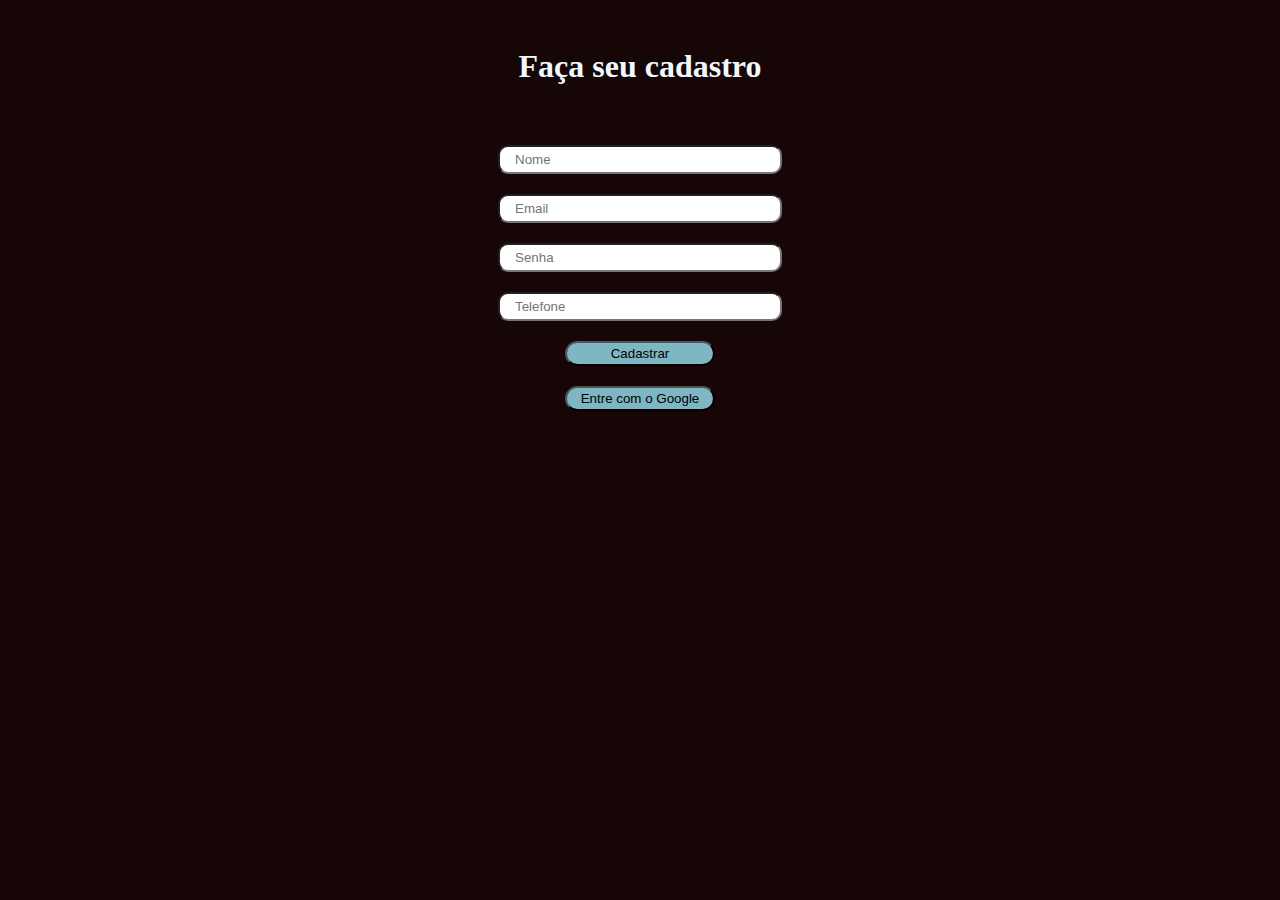
<file: api-de-teste/front-end/index.html>
<!DOCTYPE html>
<html lang="pt-BR">
<head>
    <meta charset="UTF-8">
    <link rel="stylesheet" href="style.css">
    <script src="./script.js" defer></script>
    <meta name="viewport" content="width=device-width, initial-scale=1.0">
    <title>Projeto API</title>
</head>
<body>
    <div class="box"> 
        <h1> Faça seu cadastro </h1>
        <form action="">
            <input type="text" class="nome" name="nome" placeholder="Nome">
            <input type="text" class="email" name="email" placeholder="Email">                                                           
            <input type="password" class="senha" name="senha" placeholder="Senha">
            <input type="text" class="tel" name="tel" placeholder="Telefone">
            <button> Cadastrar </button>
            <button name="google"> Entre com o Google</button>
        </form>
    </div>
</body>
</html>
</file>
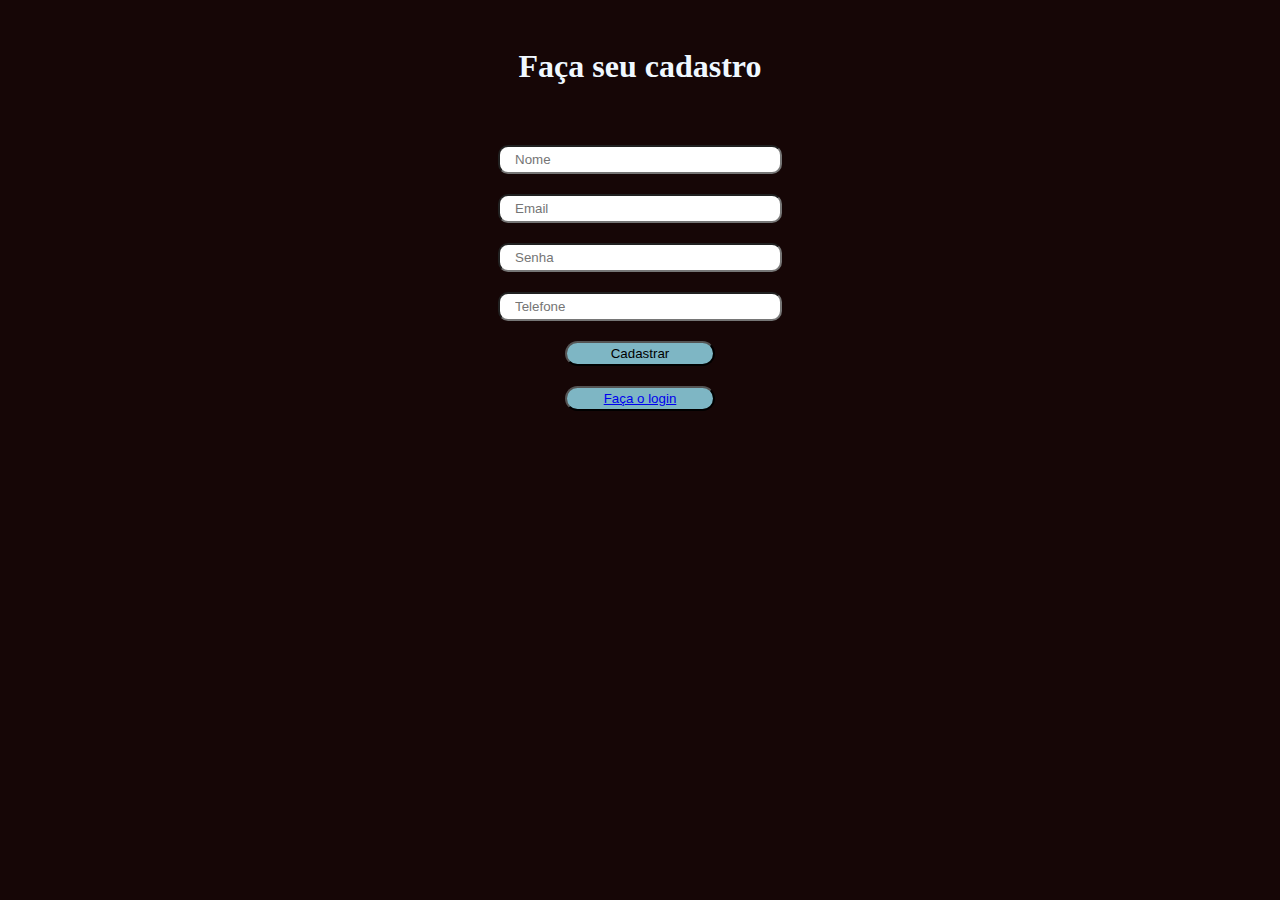
<file: api-de-teste/front-end/html/index.html>
<!DOCTYPE html>
<html lang="pt-BR">
<head>
    <meta charset="UTF-8">
    <link rel="stylesheet" href="../css/style.css">
    <script src="../script/script.js" defer></script>
    <meta name="viewport" content="width=device-width, initial-scale=1.0">
    <title>Projeto API</title>
</head>
<body>
    <div class="box"> 
        <h1> Faça seu cadastro </h1>
        <form action="">
            <input type="text" class="nome" name="nome" placeholder="Nome">
            <input type="text" class="email" name="email" placeholder="Email">                                                           
            <input type="password" class="senha" name="senha" placeholder="Senha">
            <input type="text" class="tel" name="tel" placeholder="Telefone">
            <button> Cadastrar </button>      
            <section>
                <button class="irLogin">
                    <a href="login.html"> Faça o login </a>
                </button> 
            </section>
        </form>
    </div>
    
</body>
</html>
</file>
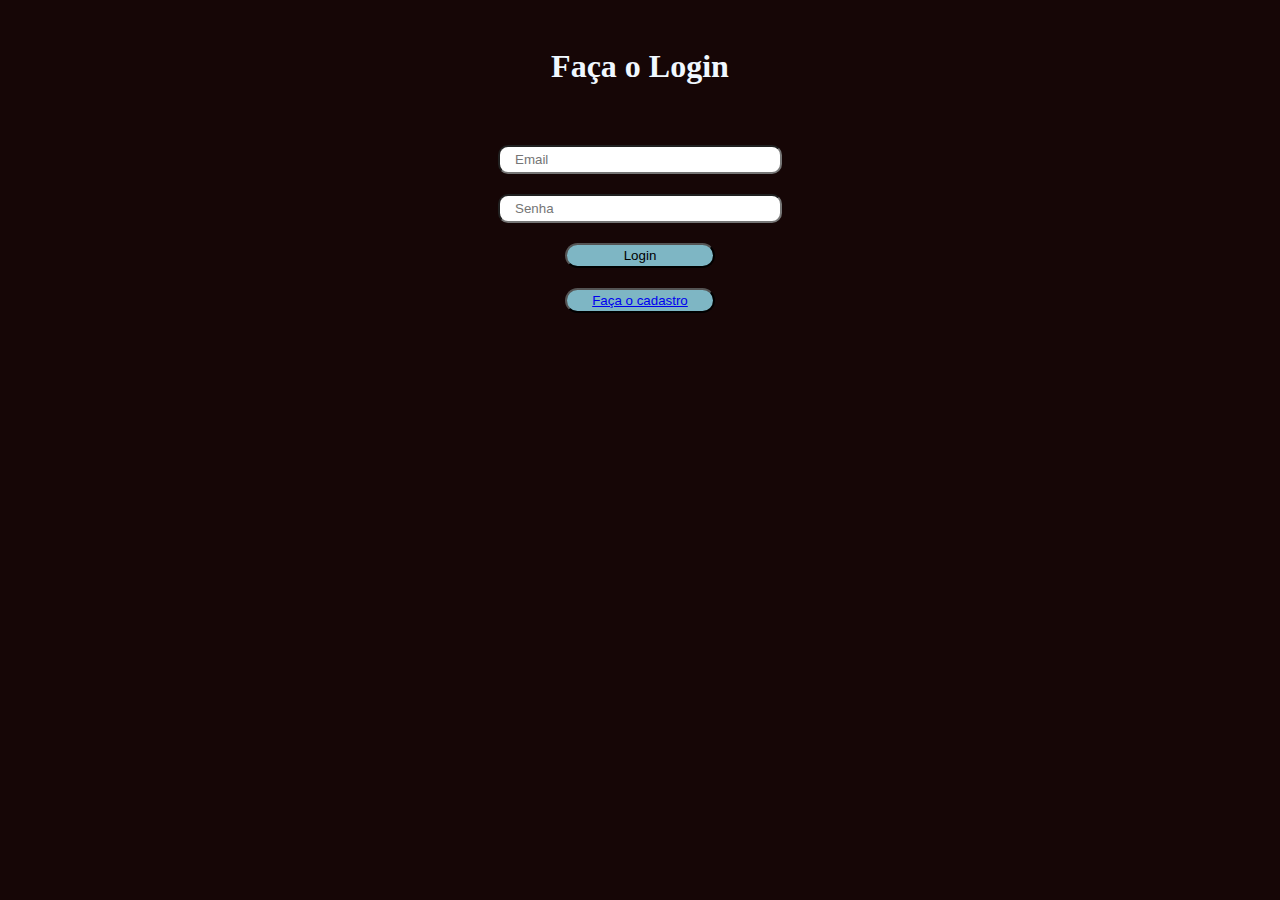
<file: api-de-teste/front-end/html/login.html>
<!DOCTYPE html>
<html lang="pt-BR">
<head>
    <meta charset="UTF-8">
    <meta name="viewport" content="width=device-width, initial-scale=1.0">
    <link rel="stylesheet" href="../css/style.css">
    <title>Projeto Api</title>
</head>
<body>
    <div class="box">
        <h1>Faça o Login</h1>
        <input type="text" class="email" name="email" placeholder="Email"> 
        <input type="password" class="senha" name="senha" placeholder="Senha">
        <button name="login">Login</button>
        <section> 
            <button class="irCads">
                 <a href="index.html">Faça o cadastro</a>
            </button>
        </section> 
    </div>
    
</body>
</html>
</file>
<file: api-de-teste/front-end/style.css>
#{
    margin: 0;
    padding: 0;
}

h1{
    margin: 40px 0 40px 0;
    
    color: aliceblue;
}
body {
    background-color:rgb(22,6,6);
}

.box, form,h1{
    gap: 20px;
    display: flex;
    flex-direction: column;
    justify-content: center;
    align-items: center;
}

input{
    width: 250px;
    height: 25px;
    border-radius: 10px;
    padding: 0 15px 0 15px;
}

button{
    width: 150px;
    height: 25px;
    border-radius: 20px;
    color: black;
    background-color:rgb(126, 182, 196) ;
}
</file>
<file: api-de-teste/front-end/css/style.css>
#{
    margin: 0;
    padding: 0;
}

h1{
    margin: 40px 0 40px 0;
    
    color: aliceblue;
}
body {
    background-color:rgb(22,6,6);
}

.box, form,h1{
    gap: 20px;
    display: flex;
    flex-direction: column;
    justify-content: center;
    align-items: center;
}

input{
    width: 250px;
    height: 25px;
    border-radius: 10px;
    padding: 0 15px 0 15px;
}

button{
    width: 150px;
    height: 25px;
    border-radius: 20px;
    color: black;
    background-color:rgb(126, 182, 196) ;
}
.irLogin{
    width: 150px;
    height: 25px;
    border-radius: 20px;
    color: black;
    background-color:rgb(126, 182, 196) ;
}
</file>
